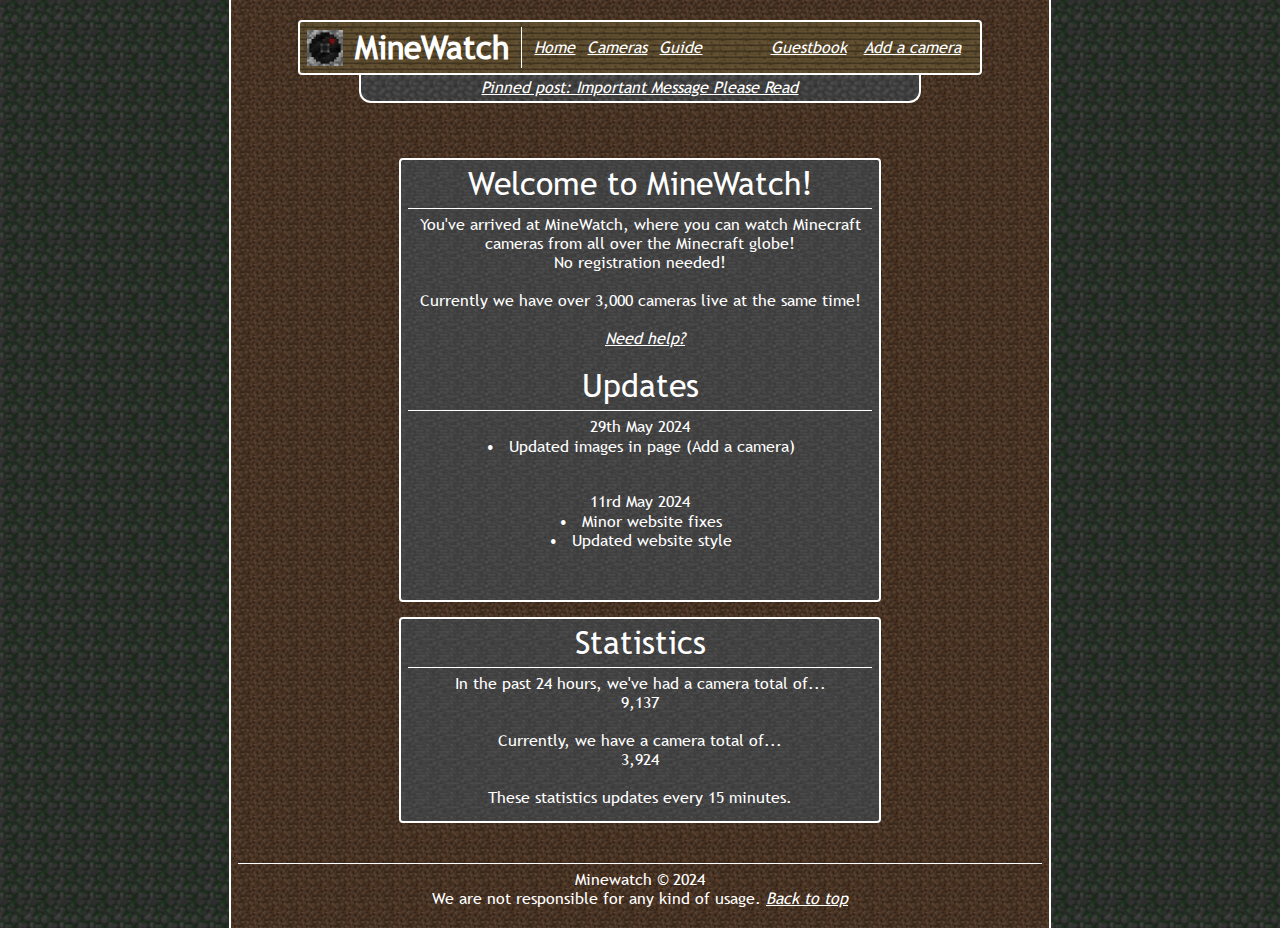
<file: index.html>
<!DOCTYPE html>
<html lang="en">
<head>
<meta charset="UTF-8">
<link rel="shortcut icon" type="x-icon" href="imgs/logo.png">
<title>Minewatch | Home</title>
<meta name="viewport" content="width=device-width; initial-scale=1.0;">
<link rel="stylesheet" href="style.css">
</head>
<body>
<div class="content">
<!DOCTYPE html>
<html>
<head>
<title>Minewatch</title>
<link rel="stylesheet" href="style.css">
</head>
<body>
<div class="navbar">
<img src="imgs/logo.png" height="36px" width="36px" class="logo">
<h1 class="logo-title">MineWatch</h1>
<div class="vertical-line"></div>
<a href="minewatch.html" class="space-right">Home</a>
<a href="cameras.html" class="space-right">Cameras</a>
<a href="guide.html" class="space-right">Guide</a>
<div class="right-links">
<a href="guestbook.html" class="space-right">Guestbook</a>
<a href="addcamera.html" class="space-right">Add a camera</a>
</div>
</div>
<div class="banner">
<a href="post.html">Pinned post: Important Message Please Read</a>
</div>
<div style="height: 40px;"></div>
</body>
</html><div class="infobox">
<h1>Welcome to MineWatch!</h1>
<div class="horizontal-line"></div>
<p>You've arrived at MineWatch, where you can watch Minecraft</p>
<p> cameras from all over the Minecraft globe!
<br>
No registration needed!</p>
&nbsp;
<p>Currently we have over 3,000 cameras live at the same time!</p>
<br>
&nbsp;
<a href="guide.html">Need help?</a>
<br>
&nbsp;
<h1>Updates</h1>
<div class="horizontal-line"></div>
<center>
<p>29th May 2024</p>
<ul>
<li>Updated images in page (Add a camera)</li>
</ul>
<br>
<p>11rd May 2024</p>
<ul>
<li>Minor website fixes</li>
<li>Updated website style</li>
</ul>
<br>
</center>
</div>
<div class="infobox">
<h1>Statistics</h1>
<div class="horizontal-line"></div>
<p>In the past 24 hours, we've had a camera total of...</p>
<p>9,137</p>
<br>
<p>Currently, we have a camera total of...</p>
<p>3,924</p>
<br>
<p>These statistics updates every 15 minutes.</p>
</div>
<!DOCTYPE html>
<html>
<head>
<title>Minewatch</title>
<link rel="stylesheet" href="style.css">
</head>
<body>
<footer style="margin-top: 40px;">
<div class="horizontal-line"></div>
<center>
<p>Minewatch © 2024</p>
<p>We are not responsible for any kind of usage. <a href="#" id="back-to-top">Back to top</a></p>
</center>
</footer>
<script>
  const backToTop = document.querySelector('#back-to-top');

  backToTop.addEventListener('click', () => {
    window.scrollTo({
      top: 0,
      behavior: 'smooth'
    });
  });
</script>
</body>
</html></div>
</body>
</html>
</file>
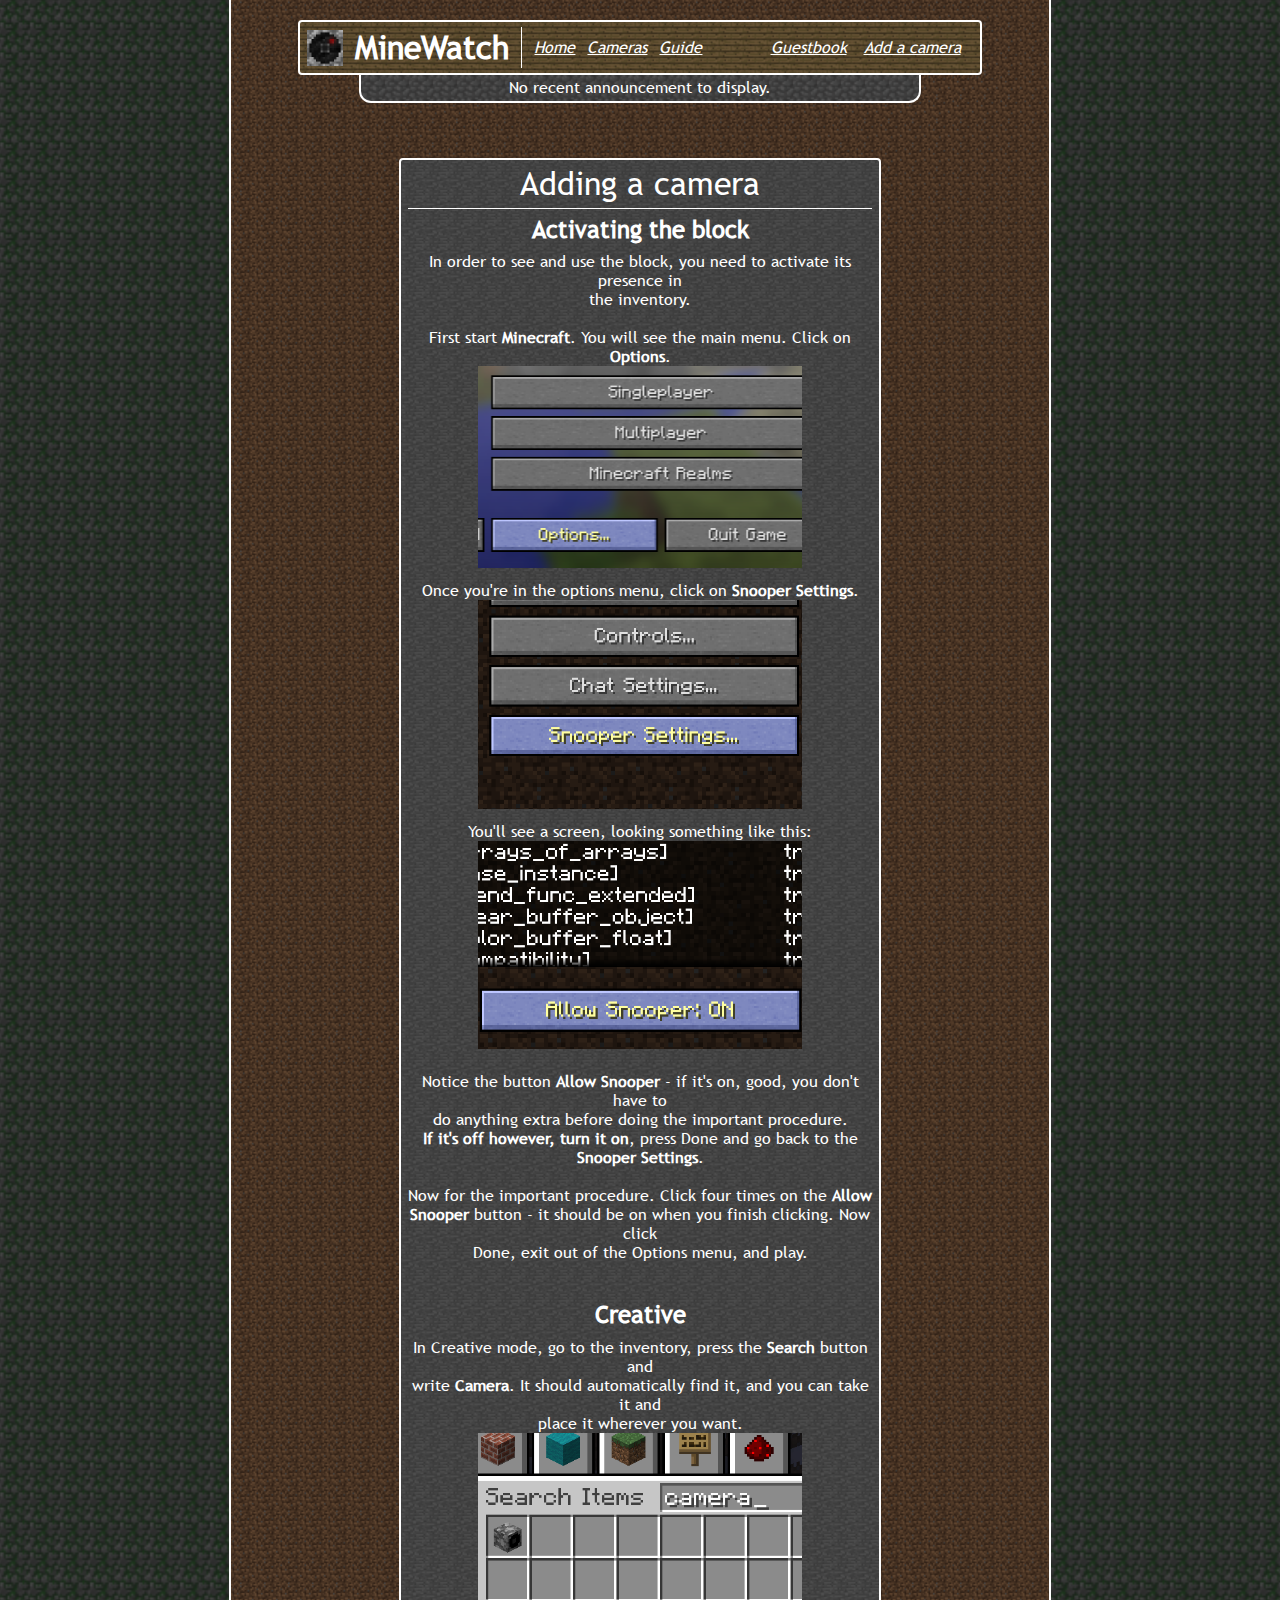
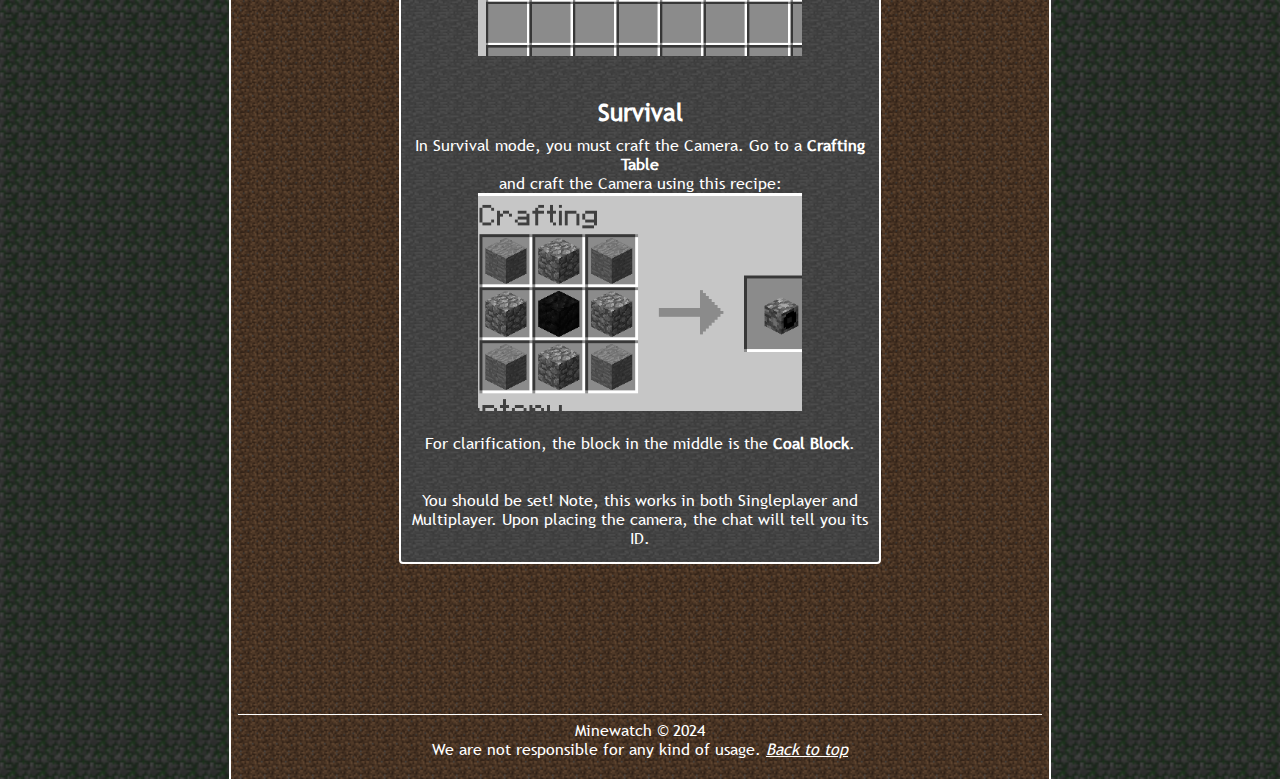
<file: addcamera.html>
<!DOCTYPE html>
<html lang="en">
<head>
<meta charset="UTF-8">
<link rel="shortcut icon" type="x-icon" href="imgs/logo.png">
<title>Minewatch | How to add a camera?</title>
<meta name="viewport" content="width=device-width; initial-scale=1.0;">
<link rel="stylesheet" href="style.css">
</head>
<body>
<div class="content">
<!DOCTYPE html>
<html>
<head>
<title>Minewatch</title>
<link rel="stylesheet" href="style.css">
</head>
<body>
<div class="navbar">
<img src="imgs/logo.png" height="36px" width="36px" class="logo">
<h1 class="logo-title">MineWatch</h1>
<div class="vertical-line"></div>
<a href="minewatch.html" class="space-right">Home</a>
<a href="cameras.html" class="space-right">Cameras</a>
<a href="guide.html" class="space-right">Guide</a>
<div class="right-links">
<a href="guestbook.html" class="space-right">Guestbook</a>
<a href="addcamera.html" class="space-right">Add a camera</a>
</div>
</div>
<div class="banner">
<p>No recent announcement to display.</p>
</div>
<div style="height: 40px;"></div>
</body>
</html><div class="infobox">
<h1>Adding a camera</h1>
<div class="horizontal-line"></div>
<h2>Activating the block</h2>
<p style="font-size: 7px;">&nbsp;</p>
<p>In order to see and use the block, you need to activate its presence in </p>
<p>the inventory.</p>
<br>
<p>First start <b>Minecraft</b>. You will see the main menu. Click on <b>Options</b>.</p>
<img src="imgs/screenshots/mainmenu.png" width="70%" height="auto">
<p style="font-size: 7px;">&nbsp;</p>
<p>Once you're in the options menu, click on <b>Snooper Settings</b>.</p>
<img src="imgs/screenshots/snoopersettings.png" width="70%" height="auto">
<p style="font-size: 7px;">&nbsp;</p>
<p>You'll see a screen, looking something like this:</p>
<img src="imgs/screenshots/allowsnooper.png" width="70%" height="auto"><br>
&nbsp;
<p>Notice the button <b>Allow Snooper </b>- if it's on, good, you don't have to</p>
<p>do anything extra before doing the important procedure.</p>
<p><b>If it's off however, turn it on</b>, press Done and go back to the
<p><b>Snooper Settings</b>.</p>
&nbsp;
<p>Now for the important procedure. Click four times on the <b>Allow</b></p>
<p><b>Snooper</b> button - it should be on when you finish clicking. Now click</p>
<p>Done, exit out of the Options menu, and play.</p>
<br>
<br>
<h2>Creative</h2>
<p style="font-size: 9px;">&nbsp;</p>
<p>In Creative mode, go to the inventory, press the <b>Search</b> button and</p>
<p>write <b>Camera</b>. It should automatically find it, and you can take it and</p>
<p>place it wherever you want.</p>
<img src="imgs/screenshots/searchcamera.png" width="70%" height="auto">
<br>
<br>
<br>
<h2>Survival</h2>
<p style="font-size: 9px;">&nbsp;</p>
<p>In Survival mode, you must craft the Camera. Go to a <b>Crafting Table</b></p>
<p>and craft the Camera using this recipe:</p>
<img src="imgs/screenshots/camerarecipe.png" width="70%" height="auto">
<br>
<br>
<p>For clarification, the block in the middle is the <b>Coal Block</b>.</p>
<br>
<br>
<p>You should be set! Note, this works in both Singleplayer and</p>
<p>Multiplayer. Upon placing the camera, the chat will tell you its ID.</p>
</div>
<!DOCTYPE html>
<html>
<head>
<title>Minewatch</title>
<link rel="stylesheet" href="style.css">
</head>
<body>
<footer style="margin-top: 150px;">
<div class="horizontal-line"></div>
<center>
<p>Minewatch © 2024</p>
<p>We are not responsible for any kind of usage. <a href="#" id="back-to-top">Back to top</a></p>
</center>
</footer>
<script>
  const backToTop = document.querySelector('#back-to-top');

  backToTop.addEventListener('click', () => {
    window.scrollTo({
      top: 0,
      behavior: 'smooth'
    });
  });
</script>
</body>
</html></div>
</body>
</html>
</file>
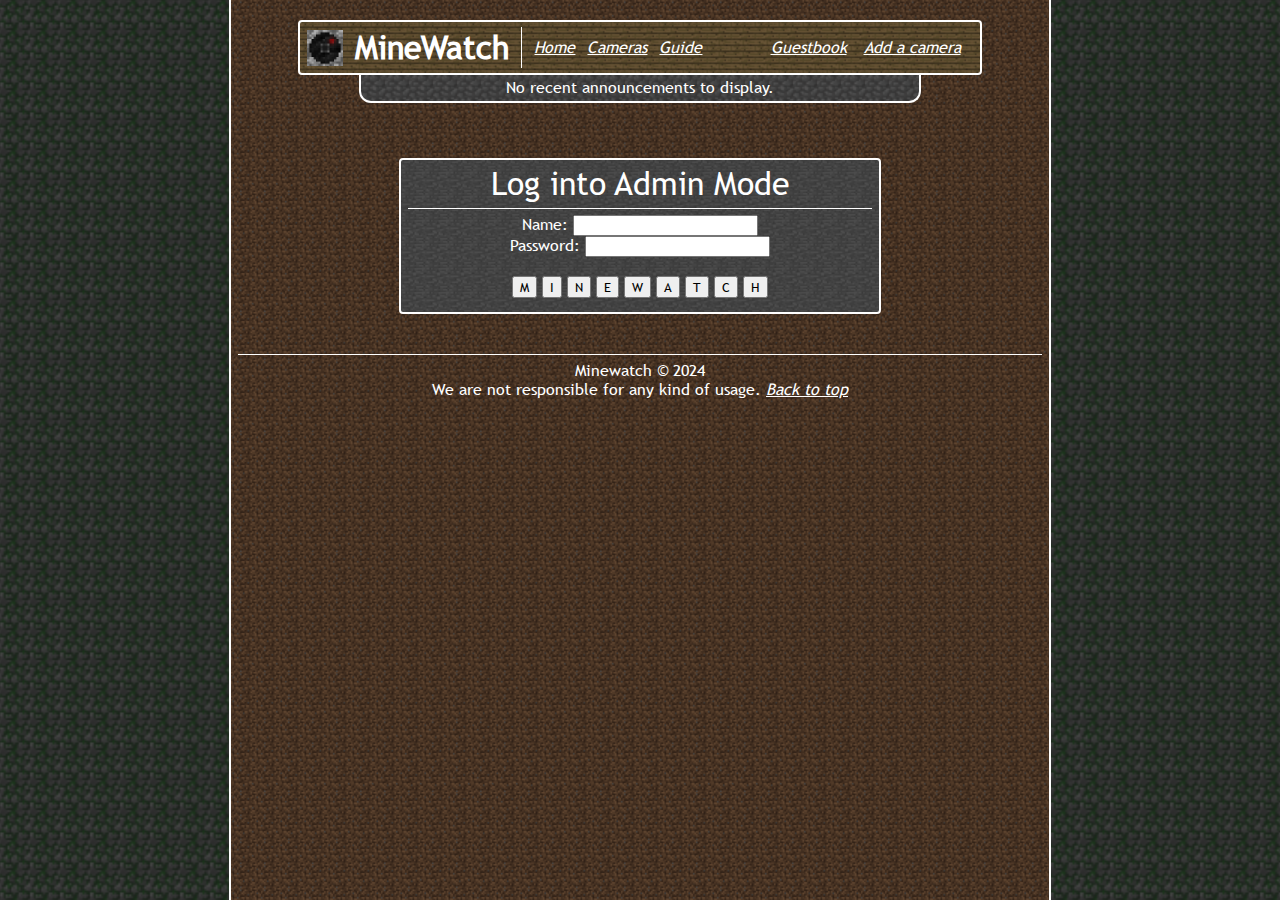
<file: administrator23.html>
<!DOCTYPE html>
<html lang="en">
<head>
<meta charset="UTF-8">
<link rel="shortcut icon" type="x-icon" href="imgs/logo.png">
<title>Minewatch | Administrator LogIn</title>
<meta name="viewport" content="width=device-width; initial-scale=1.0;">
<link rel="stylesheet" href="C:/users/asus/desktop/MineWatch/style.css">
</head>
<body>
<div class="content">
<!DOCTYPE html>
<html>
<head>
<title>Minewatch</title>
<link rel="stylesheet" href="style.css">
</head>
<body>
<div class="navbar">
<img src="imgs/logo.png" height="36px" width="36px" class="logo">
<h1 class="logo-title">MineWatch</h1>
<div class="vertical-line"></div>
<a href="minewatch.html" class="space-right">Home</a>
<a href="cameras.html" class="space-right">Cameras</a>
<a href="guide.html" class="space-right">Guide</a>
<div class="right-links">
<a href="guestbook.html" class="space-right">Guestbook</a>
<a href="addcamera.html" class="space-right">Add a camera</a>
</div>
</div>
<div class="banner">
<p>No recent announcements to display.</p>
</div>
<div style="height: 40px;"></div>
</body>
</html><div class="infobox">
<h1>Log into Admin Mode</h1>
<div class="horizontal-line"></div>
<label> Name: </label> <input type="text" name='Name:'><br>
<label> Password: </label> <input type="password" name='Password:'><br>
<br>
<button> M </button>
<button> I </button>
<button> N </button>
<button> E </button>
<button> W </button>
<button> A </button>
<button id="btn" onclick="audio.play();"> T </button>
<script type="text/javascript">
const audio = new Audio();
audio.src = "aud/instruction.mp3";
</script>
<button> C </button>
<button> H </button>
</div>
<!DOCTYPE html>
<html>
<head>
<title>Minewatch</title>
<link rel="stylesheet" href="style.css">
</head>
<body>
<footer style="margin-top: 40px;">
<div class="horizontal-line"></div>
<center>
<p>Minewatch © 2024</p>
<p>We are not responsible for any kind of usage. <a href="#" id="back-to-top">Back to top</a></p>
</center>
</footer>
<script>
  const backToTop = document.querySelector('#back-to-top');

  backToTop.addEventListener('click', () => {
    window.scrollTo({
      top: 0,
      behavior: 'smooth'
    });
  });
</script>
</body>
</html></div>
</body>
</html>
</file>
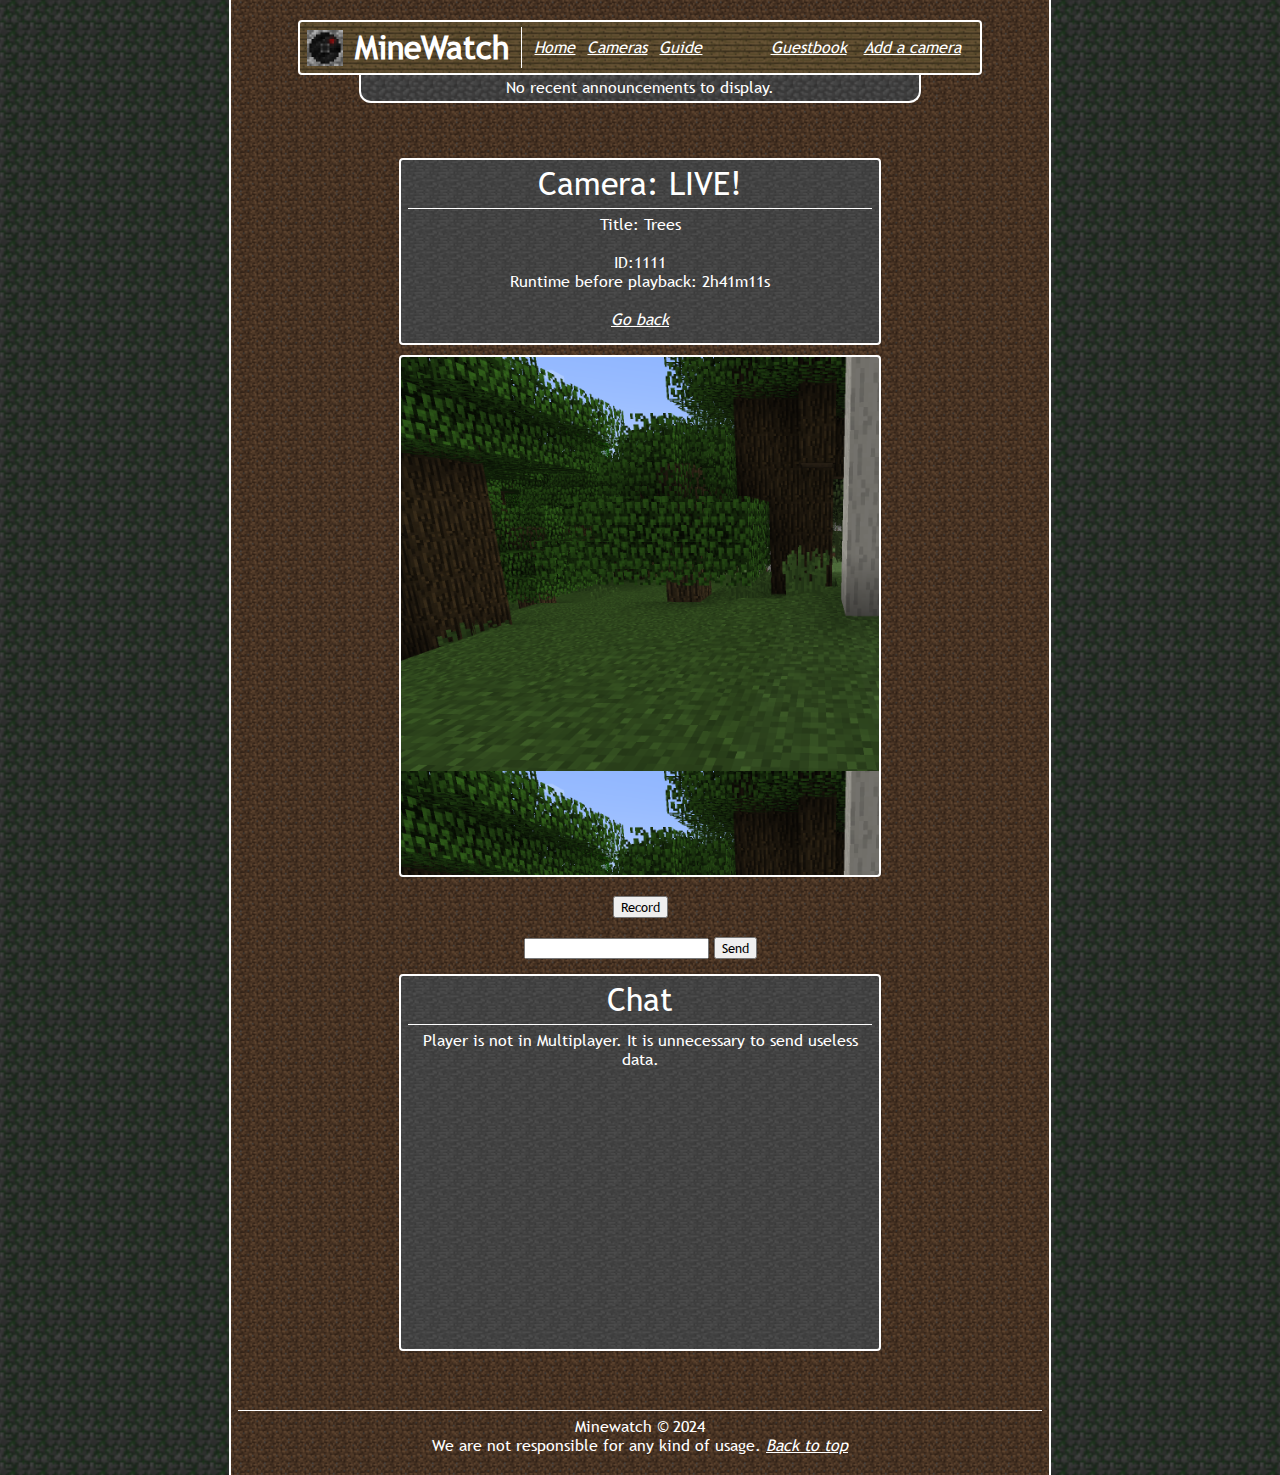
<file: cameraid1111.html>
<!DOCTYPE html>
<html lang="en">
<head>
<meta charset="UTF-8">
<link rel="shortcut icon" type="x-icon" href="imgs/logo.png">
<title>Minewatch | Camera LIVE!</title>
<meta name="viewport" content="width=device-width; initial-scale=1.0;">
<link rel="stylesheet" href="style.css">
</head>
<body>
<div class="content">
<!DOCTYPE html>
<html>
<head>
<title>Minewatch</title>
<link rel="stylesheet" href="style.css">
</head>
<body>
<div class="navbar">
<img src="imgs/logo.png" height="36px" width="36px" class="logo">
<h1 class="logo-title">MineWatch</h1>
<div class="vertical-line"></div>
<a href="minewatch.html" class="space-right">Home</a>
<a href="cameras.html" class="space-right">Cameras</a>
<a href="guide.html" class="space-right">Guide</a>
<div class="right-links">
<a href="guestbook.html" class="space-right">Guestbook</a>
<a href="addcamera.html" class="space-right">Add a camera</a>
</div>
</div>
<div class="banner">
<p>No recent announcements to display.</p>
</div>
<div style="height: 40px;"></div>
</body>
</html><div class="infobox">
<h1>Camera: LIVE!</h1>
<div class="horizontal-line"></div>
<p>Title: Trees</p>
<br>
<p>ID:1111</p>
<p>Runtime before playback: 2h41m11s</p>
<br>
<a href="cameras.html">Go back</a>
</div>
<center>
<div class="cameraid1111">
<h1>                                                                                                                                                                                                                                                                                                                           <h1>
<h1>                                                                                                                                                                                                                                                                                                       <h1>
</div>
<div>
<br>
<button onclick="f()"> Record </button>
<p id="p"></p>
<script>
function f(){
let a = document.getElementById("p").value ="Error";
document.getElementById("p").innerHTML =a;
}
</script>
<br>
<input type="text" name='Name:'> <button onclick="f()"> Send </button>
<p id="p"></p>
<script>
function f(){
let a = document.getElementById("p").value ="Error";
document.getElementById("p").innerHTML =a;
}
</script>
</center>
<div class="infobox">
<h1>Chat</h1>
<div class="horizontal-line"></div>
<p>Player is not in Multiplayer. It is unnecessary to send useless data.</p>
<br>
<br>
<br>
<br>
<br>
<br>
<br>
<br>
<br>
<br>
<br>
<br>
<br>
<br>
</div>
<br>
<!DOCTYPE html>
<html>
<head>
<title>Minewatch</title>
<link rel="stylesheet" href="style.css">
</head>
<body>
<footer style="margin-top: 40px;">
<div class="horizontal-line"></div>
<center>
<p>Minewatch © 2024</p>
<p>We are not responsible for any kind of usage. <a href="#" id="back-to-top">Back to top</a></p>
</center>
</footer>
<script>
  const backToTop = document.querySelector('#back-to-top');

  backToTop.addEventListener('click', () => {
    window.scrollTo({
      top: 0,
      behavior: 'smooth'
    });
  });
</script>
</body>
</html></div>
</body>
</html>
</file>
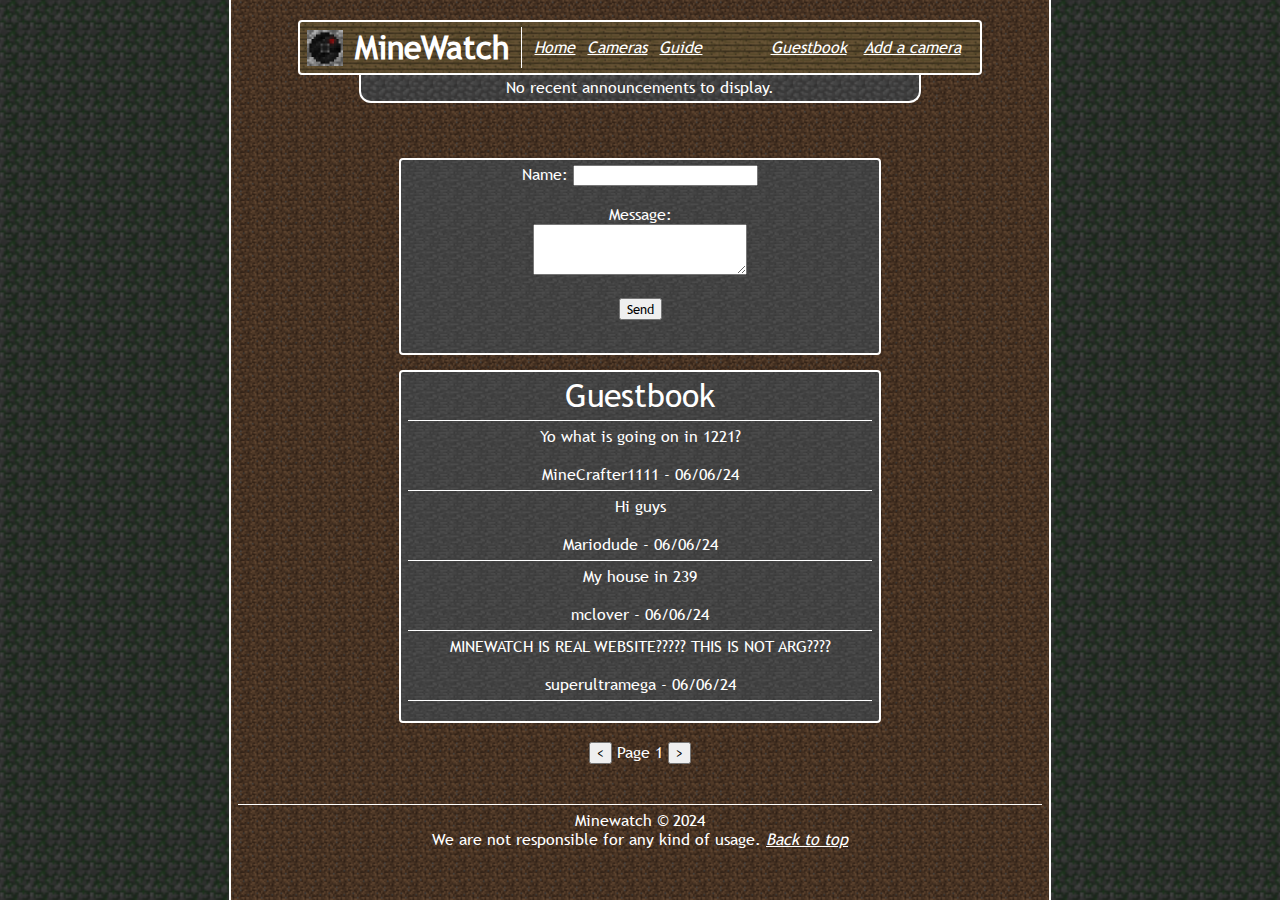
<file: guestbook.html>
<!DOCTYPE html>
<html lang="en">
<head>
<meta charset="UTF-8">
<link rel="shortcut icon" type="x-icon" href="imgs/logo.png">
<title>Minewatch | GuestBook</title>
<meta name="viewport" content="width=device-width; initial-scale=1.0;">
<link rel="stylesheet" href="style.css">
</head>
<body>
<div class="content">
<!DOCTYPE html>
<html>
<head>
<title>Minewatch</title>
<link rel="stylesheet" href="style.css">
</head>
<body>
<div class="navbar">
<img src="imgs/logo.png" height="36px" width="36px" class="logo">
<h1 class="logo-title">MineWatch</h1>
<div class="vertical-line"></div>
<a href="minewatch.html" class="space-right">Home</a>
<a href="cameras.html" class="space-right">Cameras</a>
<a href="guide.html" class="space-right">Guide</a>
<div class="right-links">
<a href="guestbook.html" class="space-right">Guestbook</a>
<a href="addcamera.html" class="space-right">Add a camera</a>
</div>
</div>
<div class="banner">
<p>No recent announcements to display.</p>
</div>
<div style="height: 40px;"></div>
</body>
</html><div class="infobox">
<label> Name: </label> <input type="text" name='Name:'><br>
<br>
<label> Message: </label><br>
<textarea id="story" name="story" rows="3" cols="24"></textarea><br>
<br>
<button onclick="f()"> Send </button>
<p id="p"></p>
<script>
function f(){
let a = document.getElementById("p").value ="Error";
document.getElementById("p").innerHTML =a;
}
</script>
 </form>
&nbsp;
</div>
<div class="infobox">
<h1>Guestbook</h1>
<div class="horizontal-line"></div>
<p>Yo what is going on in 1221?</p>
<br>
<p>MineCrafter1111 - 06/06/24</p>
<div class="horizontal-line"></div>
<p>Hi guys</p>
<br>
<p>Mariodude - 06/06/24</p>
<div class="horizontal-line"></div>
<p>My house in 239</p>
<br>
<p>mclover - 06/06/24</p>
<div class="horizontal-line"></div>
<p>MINEWATCH IS REAL WEBSITE????? THIS IS NOT ARG????</p>
<br>
<p>superultramega - 06/06/24</p>
<div class="horizontal-line"></div>
</div>
<br>
<center>
<button> < </button>
<label> Page 1 </label>
<button> > </button>
</center>
<!DOCTYPE html>
<html>
<head>
<title>Minewatch</title>
<link rel="stylesheet" href="style.css">
</head>
<body>
<footer style="margin-top: 40px;">
<div class="horizontal-line"></div>
<center>
<p>Minewatch © 2024</p>
<p>We are not responsible for any kind of usage. <a href="#" id="back-to-top">Back to top</a></p>
</center>
</footer>
<script>
  const backToTop = document.querySelector('#back-to-top');

  backToTop.addEventListener('click', () => {
    window.scrollTo({
      top: 0,
      behavior: 'smooth'
    });
  });
</script>
</body>
</html></div>
</body>
</html>
</file>
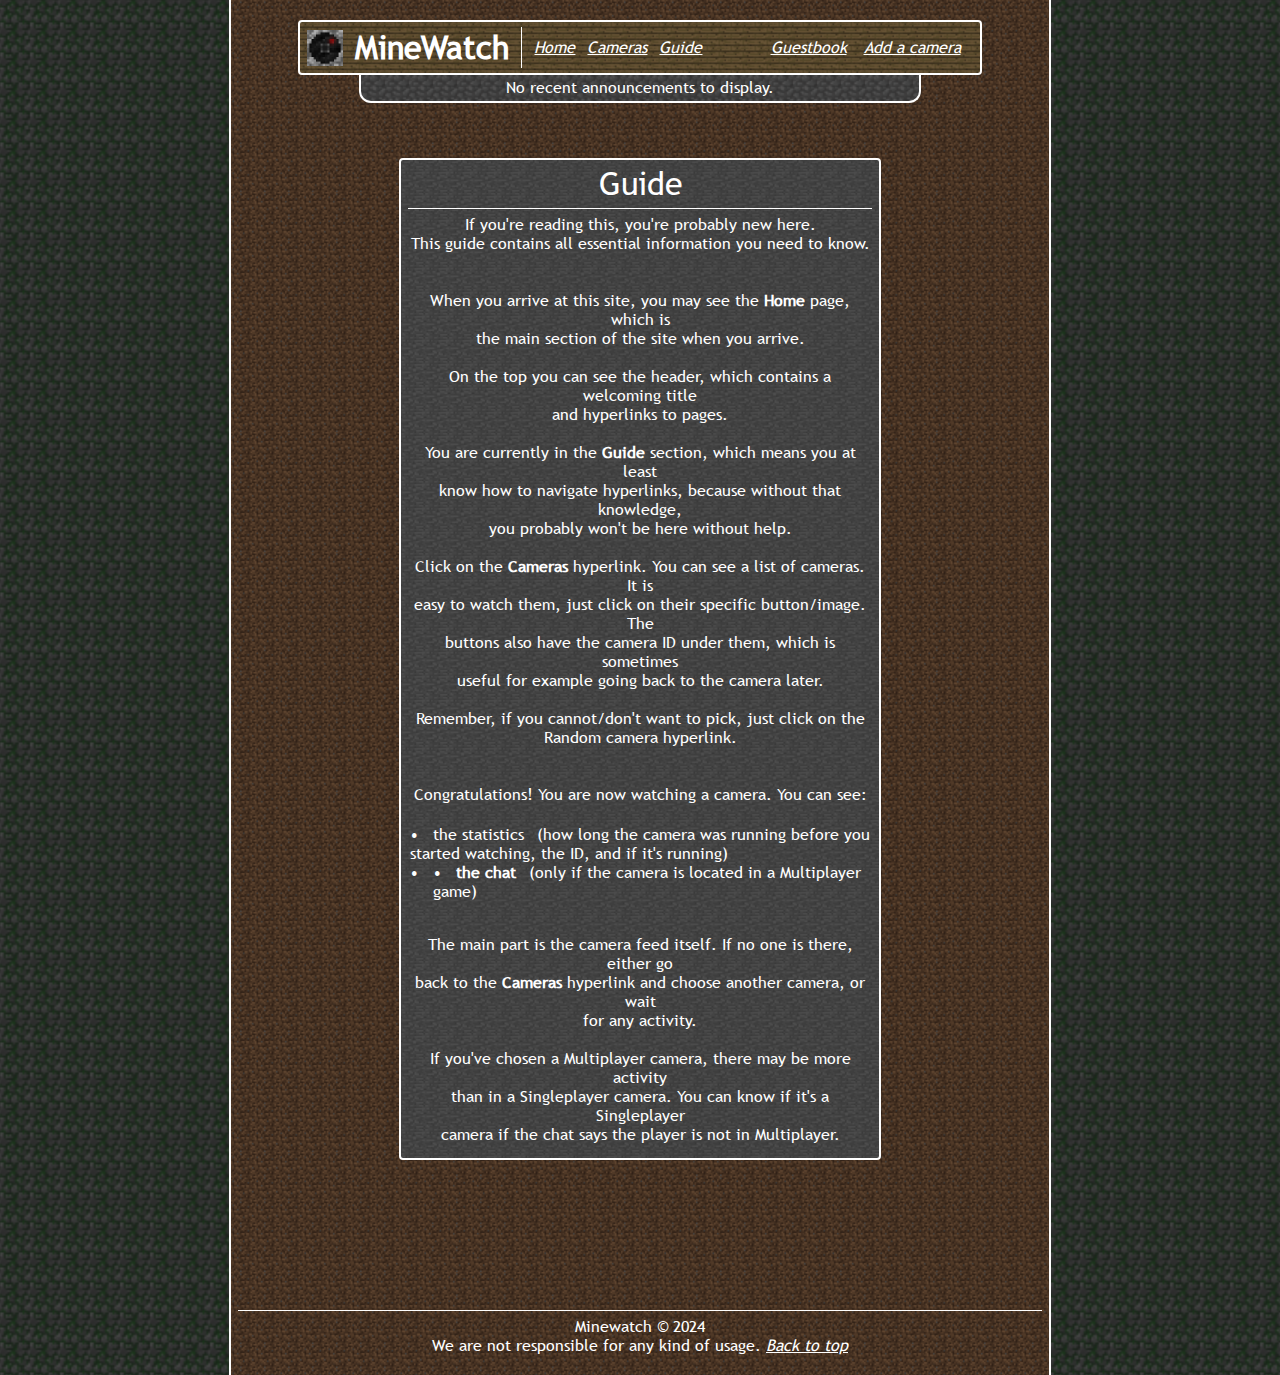
<file: guide.html>
<!DOCTYPE html>
<html lang="en">
<head>
<meta charset="UTF-8">
<link rel="shortcut icon" type="x-icon" href="imgs/logo.png">
<title>Minewatch | Guide</title>
<meta name="viewport" content="width=device-width; initial-scale=1.0;">
<link rel="stylesheet" href="style.css">
</head>
<body>
<div class="content">
<!DOCTYPE html>
<html>
<head>
<title>Minewatch</title>
<link rel="stylesheet" href="style.css">
</head>
<body>
<div class="navbar">
<img src="imgs/logo.png" height="36px" width="36px" class="logo">
<h1 class="logo-title">MineWatch</h1>
<div class="vertical-line"></div>
<a href="minewatch.html" class="space-right">Home</a>
<a href="cameras.html" class="space-right">Cameras</a>
<a href="guide.html" class="space-right">Guide</a>
<div class="right-links">
<a href="guestbook.html" class="space-right">Guestbook</a>
<a href="addcamera.html" class="space-right">Add a camera</a>
</div>
</div>
<div class="banner">
<p>No recent announcements to display.</p>
</div>
<div style="height: 40px;"></div>
</body>
</html><div class="infobox">
<h1>Guide</h1>
<div class="horizontal-line"></div>
<p>If you're reading this, you're probably new here.</p>
<p>This guide contains all essential information you need to know.</p>
<br>
&nbsp;
<p>When you arrive at this site, you may see the <b>Home</b> page, which is</p>
<p>the main section of the site when you arrive.</p>
<br>
<p>On the top you can see the header, which contains a welcoming title</p>
<p>and hyperlinks to pages.</p>
<br>
<p>You are currently in the <b>Guide</b> section, which means you at least</p>
<p>know how to navigate hyperlinks, because without that knowledge,</p>
<p>you probably won't be here without help.</p>
<br>
<p>Click on the <b>Cameras</b> hyperlink. You can see a list of cameras. It is</p>
<p>easy to watch them, just click on their specific button/image. The</p>
<p>buttons also have the camera ID under them, which is sometimes</p>
<p>useful for example going back to the camera later.</p>
<br>
<p>Remember, if you cannot/don't want to pick, just click on the</p>
<p>Random camera hyperlink.</p>
<br>
&nbsp;
<p>Congratulations! You are now watching a camera. You can see:</p>
<br>
<ul>
<center>
<ul>
<li>
<p>the statistics </b> (how long the camera was running before you</p>
</li>
<p class="nobullet">started watching, the ID, and if it's running)</p>
<li>
<p>•<b>   the chat </b> (only if the camera is located in a Multiplayer game)</b></p>
</li>
</ul>
</center>
</ul>
<p>The main part is the camera feed itself. If no one is there, either go</p>
<p>back to the <b>Cameras</b> hyperlink and choose another camera, or wait</p>
<p>for any activity.</p>
<br>
<p>If you've chosen a Multiplayer camera, there may be more activity</p>
<p>than in a Singleplayer camera. You can know if it's a Singleplayer</p>
<p>camera if the chat says the player is not in Multiplayer.</p>
</div>
<!DOCTYPE html>
<html>
<head>
<title>Minewatch</title>
<link rel="stylesheet" href="style.css">
</head>
<body>
<footer style="margin-top: 150px;">
<div class="horizontal-line"></div>
<center>
<p>Minewatch © 2024</p>
<p>We are not responsible for any kind of usage. <a href="#" id="back-to-top">Back to top</a></p>
</center>
</footer>
<script>
  const backToTop = document.querySelector('#back-to-top');

  backToTop.addEventListener('click', () => {
    window.scrollTo({
      top: 0,
      behavior: 'smooth'
    });
  });
</script>
</body>
</html></div>
</body>
</html>
</file>
<file: style.css>
@font-face {
    font-family: 'MS Trebuchet';
    src: url('fonts/trebuchetms.ttf');
}
body {
    background-image: linear-gradient(rgba(0,0,0,0.6), rgba(0,0,0,0.6)), url('imgs/blocks/mossy_cobblestone.png');
    background-size: 30px;
    font-family: 'MS Trebuchet';
}
.logo-title {
    font-weight: bold;
}
h1 {
    font-weight: 500;
}
button {
    font-family: 'MS Trebuchet';
}
textarea {
   -moz-user-select: text;
  -webkit-user-select: text;
  -ms-user-select: text;
}
.navbar {
  border: 2.5px solid white;
  color: white;
  border-radius: 4px;
  background-image: url('imgs/blocks/oak_planks.png');
  background-size: 24px;
  width: 85%;
  height: 55px;
  margin-left: auto;
  margin-right: auto;
  box-sizing: border-box;
  display: flex;
    padding-left: 7px;
  padding-right: 7px;
  padding-bottom: 5px;
  padding-top: 5px;
     position: relative;
       align-items: center;
}
.banner {
  border-left: 2.5px solid white;
  border-right: 2.5px solid white;
  border-bottom: 2.5px solid white;
  color: white;
  border-bottom-left-radius: 12px;
  border-bottom-right-radius: 12px;
  background-image: linear-gradient(rgba(0,0,0,0.5), rgba(0,0,0,0.5)), url('imgs/blocks/cobblestone.png');
  background-size: 24px;
  width: 70%;
  margin-left: auto;
  margin-right: auto;
  box-sizing: border-box;
  display: flex;
  height: 27.5px;
  padding-left: 7px;
  padding-right: 7px;
  padding-bottom: 14px;
  align-items: center;
  justify-content: center;
}
.banner > * {
    margin-top: 13.75px;
}
.content {
    border-left: 2.5px solid white;
  border-right: 2.5px solid white;
  color: white;
  background-image: url('imgs/blocks/dirt.png');
  background-size: 24px;
  width: 65%;
  min-height: 100vh;
  margin-left: auto;
  margin-right: auto;
  box-sizing: border-box;
  padding-left: 7px;
  padding-right: 7px;
  padding-top: 20px;
  padding-bottom: 20px;
  position: relative;
  align-items: center;
}
.infobox {
  margin-top: 15px;
  border: 2.5px solid white;
  color: white;
  border-radius: 4px;
  background-image: url('imgs/blocks/stone.png');
  background-size: 24px;
  width: 60%;
  margin-left: auto;
  margin-right: auto;
  box-sizing: border-box;
  padding-left: 7px;
  padding-right: 7px;
  padding-bottom: 14px;
  padding-top: 5px;
  text-align: center;
  word-wrap: break-word;
}
.cameraid1111 {
  margin-top: 10px;
  border: 2.5px solid white;
  color: white;
  border-radius: 4px;
  background-image: url('cameras/preview/1.png');
  background-size: 570px;
  width: 60%;
  margin-left: 130px;
  margin-right: 130px;
  box-sizing: border-box;
  padding-left: 0px;
  padding-right: auto;
  padding-bottom: auto;
  padding-top: 0px;
  text-align: center;
  word-wrap: break-word;
}
.cameraid1221 {
  margin-top: 10px;
  border: 2.5px solid white;
  color: white;
  border-radius: 4px;
  background-image: url('cameras/preview/4.png');
  background-size: 570px;
  width: 60%;
  margin-left: 130px;
  margin-right: 130px;
  box-sizing: border-box;
  padding-left: 0px;
  padding-right: auto;
  padding-bottom: auto;
  padding-top: 0px;
  text-align: center;
  word-wrap: break-word;
}
.cameraid2231 {
  margin-top: 10px;
  border: 2.5px solid white;
  color: white;
  border-radius: 4px;
  background-image: url('cameras/preview/11.png');
  background-size: 570px;
  width: 60%;
  margin-left: 130px;
  margin-right: 130px;
  box-sizing: border-box;
  padding-left: 0px;
  padding-right: auto;
  padding-bottom: auto;
  padding-top: 0px;
  text-align: center;
  word-wrap: break-word;
}
.cameraid2036 {
  margin-top: 10px;
  border: 2.5px solid white;
  color: white;
  border-radius: 4px;
  background-image: url('cameras/preview/10.png');
  background-size: 570px;
  width: 60%;
  margin-left: 130px;
  margin-right: 130px;
  box-sizing: border-box;
  padding-left: 0px;
  padding-right: auto;
  padding-bottom: auto;
  padding-top: 0px;
  text-align: center;
  word-wrap: break-word;
}
.cameraid2121 {
  margin-top: 10px;
  border: 2.5px solid white;
  color: white;
  border-radius: 4px;
  background-image: url('cameras/preview/7.png');
  background-size: 570px;
  width: 60%;
  margin-left: 130px;
  margin-right: 130px;
  box-sizing: border-box;
  padding-left: 0px;
  padding-right: auto;
  padding-bottom: auto;
  padding-top: 0px;
  text-align: center;
  word-wrap: break-word;
}
.cameraid2425 {
  margin-top: 10px;
  border: 2.5px solid white;
  color: white;
  border-radius: 4px;
  background-image: url('cameras/preview/2.png');
  background-size: 570px;
  width: 60%;
  margin-left: 130px;
  margin-right: 130px;
  box-sizing: border-box;
  padding-left: 0px;
  padding-right: auto;
  padding-bottom: auto;
  padding-top: 0px;
  text-align: center;
  word-wrap: break-word;
}
.cameraid2633 {
  margin-top: 10px;
  border: 2.5px solid white;
  color: white;
  border-radius: 4px;
  background-image: url('cameras/preview/5.png');
  background-size: 570px;
  width: 60%;
  margin-left: 130px;
  margin-right: 130px;
  box-sizing: border-box;
  padding-left: 0px;
  padding-right: auto;
  padding-bottom: auto;
  padding-top: 0px;
  text-align: center;
  word-wrap: break-word;
}
.cameraid2342 {
  margin-top: 10px;
  border: 2.5px solid white;
  color: white;
  border-radius: 4px;
  background-image: url('cameras/preview/8.png');
  background-size: 570px;
  width: 60%;
  margin-left: 130px;
  margin-right: 130px;
  box-sizing: border-box;
  padding-left: 0px;
  padding-right: auto;
  padding-bottom: auto;
  padding-top: 0px;
  text-align: center;
  word-wrap: break-word;
}
.cameraid2233 {
  margin-top: 10px;
  border: 2.5px solid white;
  color: white;
  border-radius: 4px;
  background-image: url('cameras/preview/3.png');
  background-size: 570px;
  width: 60%;
  margin-left: 130px;
  margin-right: 130px;
  box-sizing: border-box;
  padding-left: 0px;
  padding-right: auto;
  padding-bottom: auto;
  padding-top: 0px;
  text-align: center;
  word-wrap: break-word;
}
.cameraid3001 {
  margin-top: 10px;
  border: 2.5px solid white;
  color: white;
  border-radius: 4px;
  background-image: url('cameras/preview/6.png');
  background-size: 570px;
  width: 60%;
  margin-left: 130px;
  margin-right: 130px;
  box-sizing: border-box;
  padding-left: 0px;
  padding-right: auto;
  padding-bottom: auto;
  padding-top: 0px;
  text-align: center;
  word-wrap: break-word;
}
.cameraid1211 {
  margin-top: 10px;
  border: 2.5px solid white;
  color: white;
  border-radius: 4px;
  background-image: url('cameras/preview/9.png');
  background-size: 570px;
  width: 60%;
  margin-left: 130px;
  margin-right: 130px;
  box-sizing: border-box;
  padding-left: 0px;
  padding-right: auto;
  padding-bottom: auto;
  padding-top: 0px;
  text-align: center;
  word-wrap: break-word;
}
li {
     display: flex;
  justify-content: center;
}
li::before {
    content: "•   ";
}
.nobullet::before {
    content: unset;
}
ul {
      list-style-position: outside;
  list-style-type: none;
  padding: 1px;
  text-align: left;
  margin-bottom: 16px;
}
.vertical-line {
    width: 1px;
    height: 100%;
    background: white;
    margin-left: 12px;
    margin-right: 12px;
}
.horizontal-line {
    height: 1px;
    width: 100%;
    background: white;
    margin-top: 6px;
    margin-bottom: 6px;
}
.logo {
    margin-right: 12px;
}
.banner > * {
    display: inline-block;
}
.navbar > * {
    display: inline-block;
}
a {
    font-style: italic;
    text-decoration: underline;
    color: inherit;
}
* {
      margin-top: 0;
  margin-bottom: 0;
}
.space-right {
    margin-right: 12px;
}
.right-links {
  margin-left: auto;
}
.current-page {
  color: yellow !important;
}
.oCams {
    width: 100%;
    overflow:hidden;
    align-items: center;
    align-content: center;
    display: flex;
    justify-content: center;
}

.camSpot {
    margin-top: 15px;
    border: 1.5px solid white;
    color: black;
    border-radius: 1px;
    background-color: black;
    width: 188px;
    float: left;
    height: 30%;
    font-family: 'MS Trebuchet';
    color: white;
    text-align:center;
    padding-right: 0px;
    margin-right: 5%;
}

.literallyNothing {
    background-color: black;
    width:100%;
    height: 150px;
    font-family: 'MS Trebuchet';
    color: black;
    text-align:center;
}
</file>
